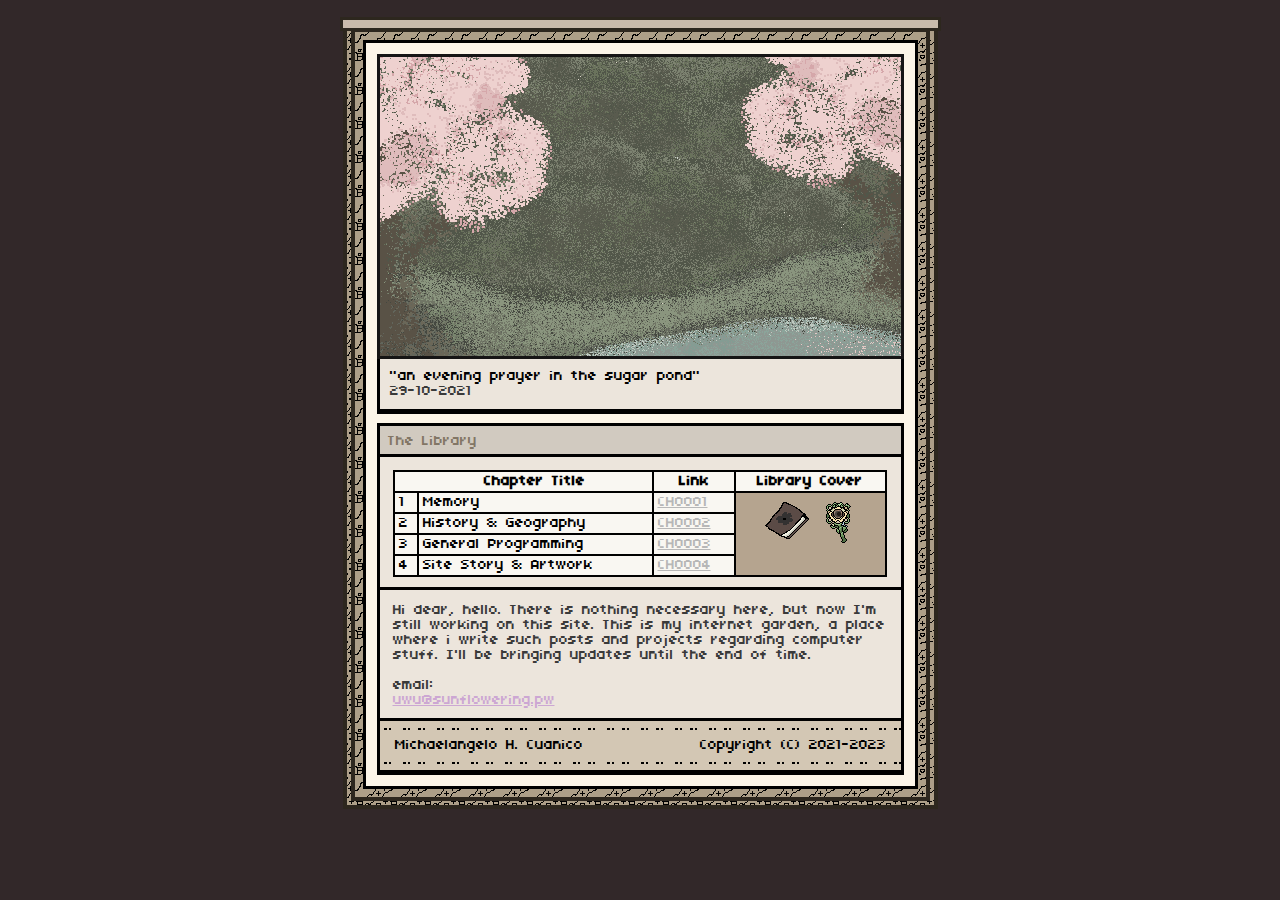
<file: index.html>
<html lang="en">
<head>
    <meta charset="UTF-8">
	<title>sunflowering.pw</title>
    <link rel="shortcut icon" href="icon.png">
    <link rel="stylesheet" href="style.css">
</head>
<div class="roof">
</div>
<div class="sl">
<div class="bl">
<div class="cover">
</div>
<pre class="prologue">
<a>"an evening prayer in the sugar pond"</a>
29-10-2021
</pre>
<div class="doormat">
The Library </div>
<div class="paragraph">
<table style="width:494px">
  <tr>
    <th style="border:none"></th>
    <th style="border:none">Chapter Title</th> 
	<th>Link</th>
	<th>Library Cover</th>
  </tr>
  <tr>
    <td>1</td>
    <td>Memory</td>
	<td><a style="color:#b7b7b7" href=https://sunflowering.pw/CH0001>CH0001</td>
    <td style="background-color:#b5a48f;border:none"><img style="margin-top:-10px;margin-left:-4px;position:absolute;" src="flag.png"></td>
  </tr>
  <tr>
    <td>2</td>
    <td>History & Geography</td>
	<td><a style="color:#b7b7b7" href=https://sunflowering.pw/CH0002>CH0002</td>
    <td style="background-color:#b5a48f;border:none"></td>
  </tr>
      <td>3</td>
    <td>General Programming</td>
	<td><a style="color:#b7b7b7" href=https://sunflowering.pw/CH0003>CH0003</td>
    <td style="background-color:#b5a48f;border:none"></td>
  </tr>
      <td>4</td>
    <td>Site Story & Artwork</td>
	<td><a style="color:#b7b7b7" href=https://sunflowering.pw/CH0004>CH0004</td>
    <td style="background-color:#b5a48f;border:none"></td> <!-- old color was f42a3c, b8ddb9, b8c8dd, d5e0da, c7e5d7 -->
  </tr>
</table>
</div>
<div class="paragraph">
Hi dear, hello. There is nothing necessary here, but now
I'm still working on this site. This is my internet garden, 
a place where i write such posts and projects regarding
computer stuff. I'll be bringing updates until the end of time.
<br></br>
email: </br>
<a style="color:#cca7d3" href=https://github.com>uwu@sunflowering.pw</a>
</div>
<div class="conclusion">
<p style="float:left;">
Michaelangelo H. Cuanico
<p style="text-align:right;">
Copyright (C) 2021-2023
</p></p></div>
</file>
<file: style.css>
@font-face {
 font-family: "04b03";
 src: url('04B_03__.woff');
}

 a, p, pre, table {
 font-family: "04b03";
 font-size:15px;
 color:#000;
}

table, th, td {
  border: 2px solid black;
  border-collapse: collapse;
  background-color:#f9f7f2;
  padding:2px 4px 2px 4px;
}

 body {
 font-family: "04b03";
 font-size:15px;
 margin-top:20px;
 margin-right: auto;
 margin-left: auto;
 max-width: 595px;
 background-color:#322829;
}

.cover {
 overflow:hidden;
 background-image:url("cover.png");
 box-shadow: 0 0 0 3px #151515;
 filter:sepia(8%);
 height:299px;
}

.sl {
 background-image:url(fill.png);
 background-color:#fcf5e8;
 box-shadow: 0 0 0 0px #463d30;
 border:12px double #2d271e;
 padding:11px;
}

.bl { 
 background-color:#fcf5e8;
 box-shadow: 0 0 0 0px #463d30;
 outline:3px solid #000;
 padding:14px;
}

.prologue {
 overflow:hidden;
 background:#ece5dc; /* cec8c0 */
 box-shadow: 0 0 0 3px #000;
 border-bottom:2px solid #000;
 color:#3a3a3a;
 padding:10px;
 margin-top:3px
}

.prologue:hover {
 transition: color 0.5s ease-out;
 color:#cce5ce;
}

.doormat {
 background:#d1cac0;
 box-shadow: 0 0 0 3px #000;
 color:#827665;
 padding:8px;
}

.paragraph {
 background:#ece5dc;
 box-shadow: 0 0 0 3px #000;
 color:#3a3a3a;
 padding:13px;
}

.conclusion {
 background-image:url(brick.png);
 box-shadow: 0 0 0 3px #000;
 border-bottom:2px solid #000;
 padding:2px 15px 2px 15px;
}

.conclusion:hover {
 transform: rotate(-1deg);
}

.roof {
 background:#c9bbab;
 box-shadow: 0 0 0 3px #2d271e;
 height:8px;
 width:595px;
 float:right;
}
</file>
